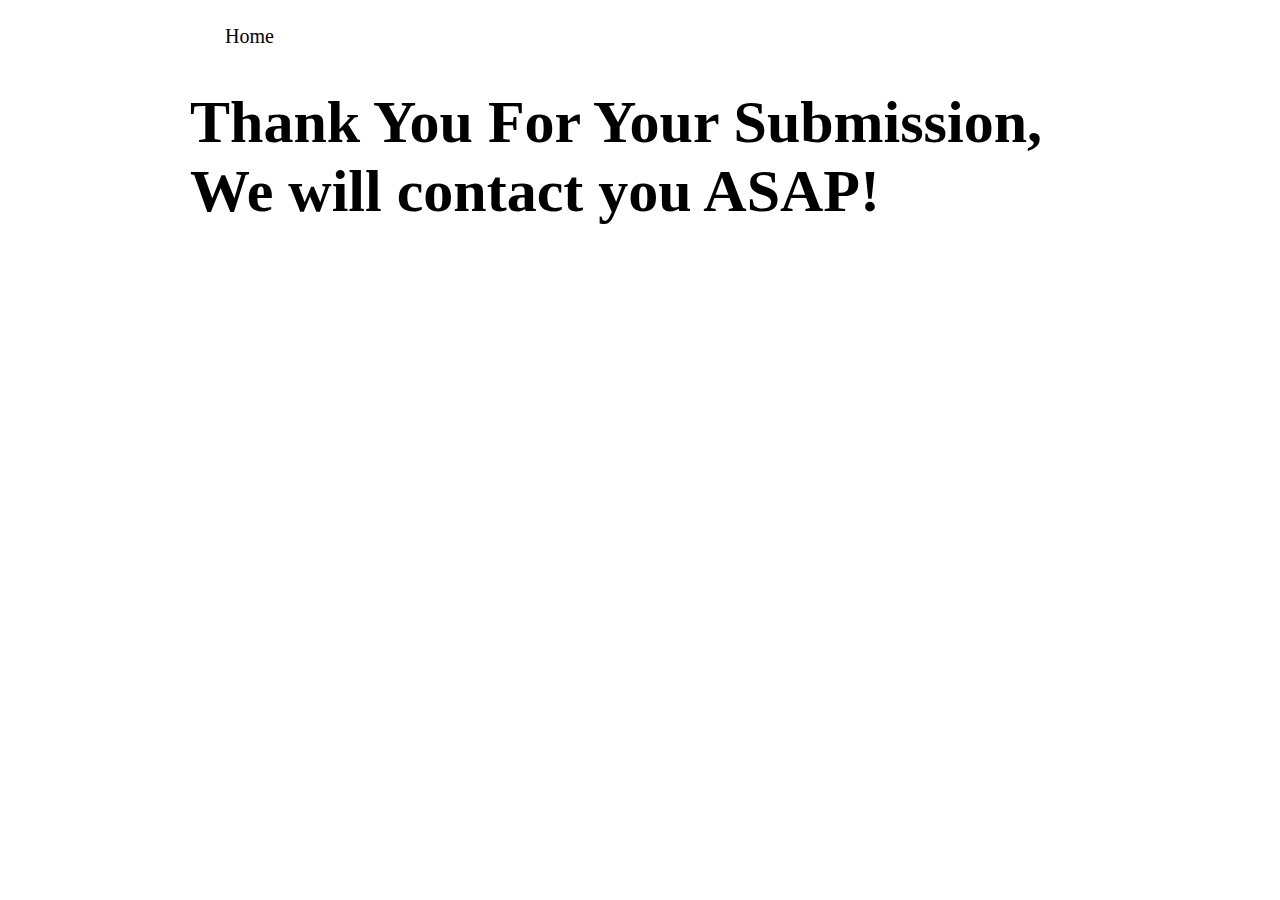
<file: thankYou.html>
<!doctype html>

<html lang="en">
<head>
  <meta charset="utf-8">

  <title>Sprint Challenge - Contact</title>

  <link href="https://fonts.googleapis.com/css?family=Roboto|Rubik" rel="stylesheet">
  <link rel="stylesheet" href="css/contact.css">

</head>

<body class="thankYouBody">

    <nav>
        <a href="index.html">Home</a>
    </nav>
    
    <h1 class="thankYou">Thank You For Your Submission, We will contact you ASAP!</h1>

</body>
</html>
</file>
<file: css/contact.css>
.content {
    width: 900px;
    height: 100%;
    margin: 0 auto;
    border: 3px solid black;
    padding: 20px;
}

.header {
    display: flex;
    justify-content: space-between;
    margin: 30px 0 35px 0;
    padding-bottom: 25px;
    border-bottom: 2px dashed black;
}

nav {
    margin-top: 25px;
}

nav a {
    text-decoration: none;
    margin: 0 40px 0 35px;
    color: black;
}

nav a:hover {
    border: 2px solid black;
    padding: 5px;
    background: lightgray; 
}

h1 {
    font-size: 50px;
    display: flex;
    justify-content: center;
}

p {
    font-size: 30px;
    display: flex;
    justify-content: center;
}

form {
    display: flex;
    flex-direction: column;
    justify-content: center;
    font-size: 25px;
    border: 2px dashed slategray;
    padding: 25px;
}

input {
    padding: 20px;
    font-size: 20px;
}

.thankYouBody {
    width: 900px;
    height: 100%;
    margin: 0 auto;
    font-size: 20px;
}

.thankYou {
    Font-size: 60px;
    display: flex;
    justify-content: center;
}
</file>
